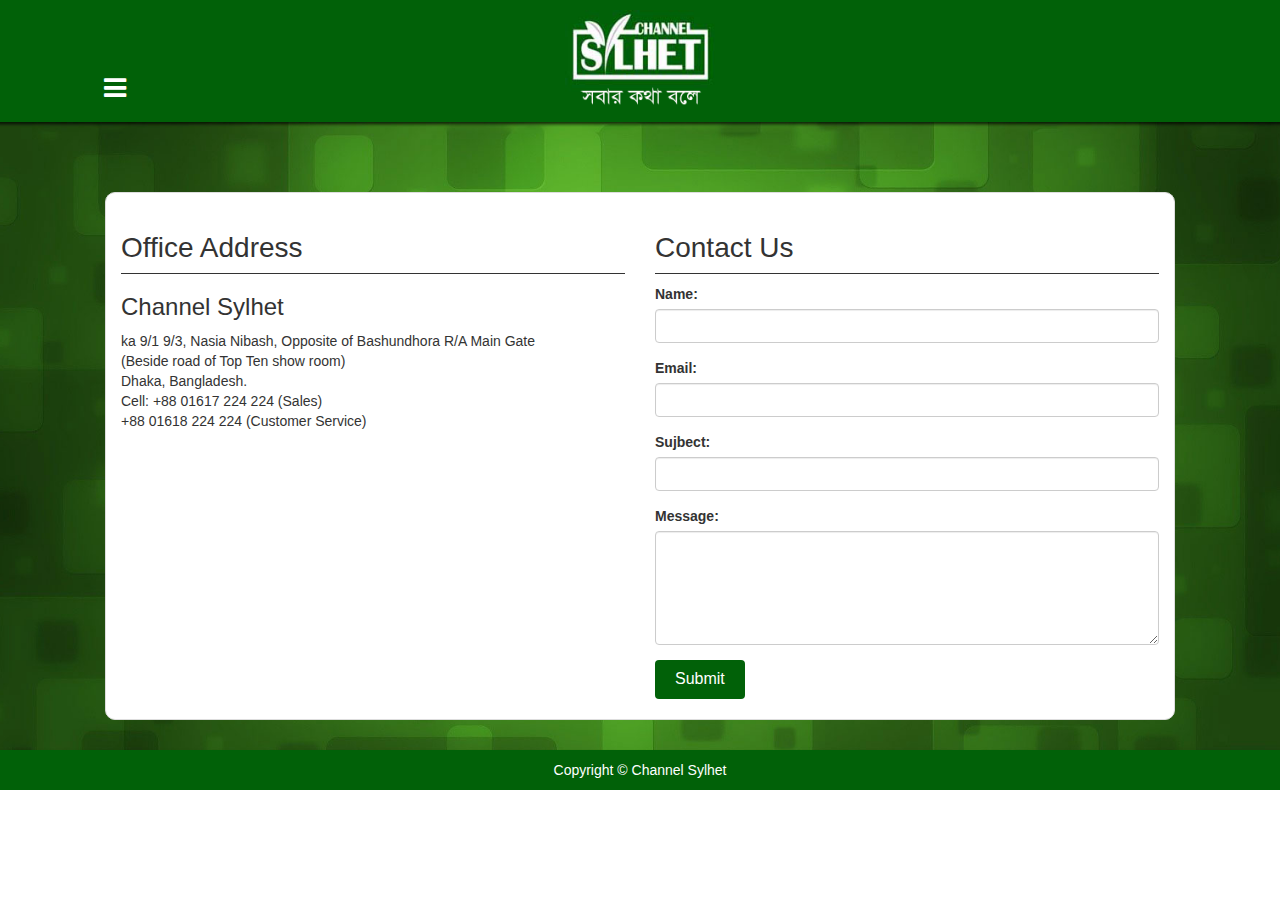
<file: contact-us.html>
<!DOCTYPE html>
<html lang="en">
  <head>
    <meta charset="utf-8">
    <meta http-equiv="X-UA-Compatible" content="IE=edge">
    <meta name="viewport" content="width=device-width, initial-scale=1">
    <!-- The above 3 meta tags *must* come first in the head; any other head content must come *after* these tags -->
    <meta name="description" content="">
    <meta name="author" content="Shafiqul Islam">
    <link rel="icon" href="../../favicon.ico">

    <title>Contact Us</title>

    <!-- Bootstrap core CSS -->
	  <link href="css/bootstrap.min.css" rel="stylesheet">
	  <link href="css/owl.carousel.min.css" rel="stylesheet">
	  <link href="css/font-awesome.min.css" rel="stylesheet">

    <!-- Custom styles for this template -->
    <link href="css/style.css" rel="stylesheet">



    <!-- HTML5 shim and Respond.js for IE8 support of HTML5 elements and media queries -->
    <!--[if lt IE 9]>
      <script src="https://oss.maxcdn.com/html5shiv/3.7.3/html5shiv.min.js"></script>
      <script src="https://oss.maxcdn.com/respond/1.4.2/respond.min.js"></script>
    <![endif]-->
  </head>

  <body>
	<header>
		<div class="main-headre">
			<div class="container">
				<div class="main-menu">
					<button data-toggle="collapse" data-target="#menu"><i class="fa fa-bars" aria-hidden="true"></i></button>
					<div id="menu" class="collapse">
						<ul>
							<li><a href="#">Home</a></li>
							<li><a href="#">Bangla Video</a></li>
							<li><a href="#">English Video</a></li>
							<li><a href="#">Funny Video</a></li>
							<li><a href="#">Contact Us</a></li>
						</ul>
					</div>
				</div>
				<div class="logo"><a href="index.html"><img src="img/logo.png" alt="Channel Sylhet"/></a></div>
			</div>
		</div>
	</header>
	<div class="main-wrapper">
		<div class="container">
			<div class="article-wrapper">
				<div class="col-md-6">
					<div class="contact-address">
						<h1>Office Address</h1>
						<h3>Channel Sylhet</h3>
						<p>ka 9/1 9/3, Nasia Nibash, Opposite of Bashundhora R/A Main Gate </br> (Beside road of Top Ten show room) </br>Dhaka, Bangladesh.</br>Cell: +88 01617 224 224 (Sales)</br> +88 01618 224 224 (Customer Service)</p> 
					</div>
				</div>
				<div class="col-md-6">
					<div class="contact-form">
						<h1>Contact Us</h1>
						<form method="post" > 
							<div class="form-group">
							  <label for="name">Name:</label>
							  <input type="text" class="form-control" id="name">
							</div>
							<div class="form-group">
							  <label for="email">Email:</label>
							  <input type="text" class="form-control" id="email">
							</div>
							<div class="form-group">
							  <label for="sujbect">Sujbect:</label>
							  <input type="text" class="form-control" id="sujbect">
							</div>
							<div class="form-group">
							  <label for="message">Message:</label>
							  <textarea class="form-control" rows="5" id="message"></textarea>
							</div>
							<button type="button" class="btn btn-primary">Submit</button>
						<form> 
					</div>
				</div>
			</div>
		</div><!-- /.container -->
	</div><!-- /.main-wrapper -->
	<footer>
		<div class="copyright">Copyright &copy Channel Sylhet </div>
	</footer>
	
    <!-- Bootstrap core JavaScript
    ================================================== -->
    <!-- Placed at the end of the document so the pages load faster -->
    <script src="https://ajax.googleapis.com/ajax/libs/jquery/1.12.4/jquery.min.js"></script>
    <script>window.jQuery || document.write('<script src="../../assets/js/vendor/jquery.min.js"><\/script>')</script>
    <script src="js/bootstrap.min.js"></script>
    <script src="js/custom.js"></script>
    <script src="js/owl.carousel.min.js"></script>
  </body>
</html>
</file>
<file: css/style.css>
.main-headre {
    background: #016108 none repeat scroll 0 0;
}
.main-headre .container{
	position:relative;
}
.main-menu > button {
  background: none;
  border: medium none;
    padding: 0px;
}
.main-menu > button i {
    color: #fff;
    font-size: 26px;
}
.main-menu #menu {
  position: absolute;
  z-index:9999;
}
.main-menu #menu ul {
    background: #fff none repeat scroll 0 0;
    display: block;
    list-style: outside none none;
    margin: 27px auto 0;
    padding: 0;
    text-align: center;
    width: 1069px;
}
.main-menu #menu ul li {
    display: inline-block;
}
.main-menu #menu ul li a {
    color: #000;
    display: block;
    font-size: 18px;
    padding: 10px;
    text-decoration: none;
}
.main-menu #menu ul li:last-child a{
	border-bottom:none;
}
.main-menu #menu ul li a:hover{
	background: #016108 none repeat scroll 0 0;
    color: #fff;
}
.main-menu {
	bottom: 20px;
	left: 1.3%;
	position: absolute;
}
.main-headre .logo img{
	margin:10px auto;
	display:block;
    width:150px;
}

.main-wrapper{
	background: url(../img/bg.jpg) no-repeat center top;
	min-height:500px;
	background-size:cover;
    padding-top: 40px;
}
.logo {
    display: block;
    margin: 0 auto;
    text-align: center;
    width: 200px;
}
.article-wrapper {
  background: #fff none repeat scroll 0 0;
  border: 1px solid #ddd;
  border-radius: 10px;
  display: block;
  margin: 30px 0;
  min-height: 500px;
  overflow: hidden;
  padding: 20px 0;
}
.contact-form .btn.btn-primary {
  background: #016108 none repeat scroll 0 0;
  border: medium none;
  font-size: 16px;
  padding: 8px 20px;
}
.contact-address > h1, .contact-form > h1 {
  border-bottom: 1px solid;
  font-size: 28px;
  padding-bottom: 10px;
}
.search-social {
    background: #333333 none repeat scroll 0 0;
    display: block;
    margin: 0 auto;
    width: 400px;
}
.search-social > ul {
    list-style: outside none none;
    margin: 20px 0;
    padding: 0;
    text-align: center;
}
.search-social > ul > li {
    display: inline-block;
    padding: 10px;
}
.search-social > ul > li a i.fa {
    color: #ddd;
    font-size: 20px;
}
.search-social > ul > li a i.fa:hover{
    color: #fff;
}
.search-social > ul > li form input {
    background: rgba(0, 0, 0, 0) none repeat scroll 0 0;
    border-color: #6d6d6d;
    border-style: none none solid;
    border-width: medium medium 1px;
}
.search-social > ul > li form button {
    background: rgba(0, 0, 0, 0) none repeat scroll 0 0;
    border: medium none;
}
.search-social > ul > li form button i.fa {
    color: #ddd;
}
.search-social > ul > li form button i.fa:hover{
    color: #fff;
}
.search-social > ul > li form input::-moz-placeholder{
    color: #6d6d6d;
    font-style: italic;
}
.search-social > ul > li form input::-moz-placeholder{
    color: #6d6d6d;
    font-style: italic;
}
.search-social > ul > li form input::-webkit-input-placeholder{
    color: #6d6d6d;
    font-style: italic;
}
.search-social > ul > li form input:-ms-input-placeholder{
    color: #6d6d6d;
    font-style: italic;
}
.search-social > ul > li:first-child {
    border-right: 1px solid #6d6d6d;
    margin-right: 10px;
    padding: 0 12px 0 0;
}
footer{
	background: #016108 none repeat scroll 0 0;
}
footer .copyright{
	text-align:center;
	color:#fff;
	padding:10px 0px;
}


/*****Video CSS****/
#playlist {
	margin:10px 0px;
}
#playlist .item div#videoplay {
  border: 3px solid #000;
  border-radius: 3px;
  cursor: pointer;
  text-align: center;
  background:#fff;
}
#playlist .item div#videoplay:hover {
  background: rgba(0, 0, 0, 0.7) none repeat scroll 0 0;
  opacity: 0.8;
  color:#fff;
}
#playlist .item div#videoplay h4.video-title{
	
}
video {
    box-shadow: none !important;
    width: 100%;
}
#video-container {
  width: 100%;
  margin: auto;
}

#playlist li{
  cursor: pointer;
  padding: 5px;
  display: inline-flex;
  width: 100%;
  float: left;
}
video::-internal-media-controls-download-button {
    display:none;
}
video::-webkit-media-controls-enclosure {
    overflow:hidden;
}
video::-webkit-media-controls-panel {
    width: calc(100% + 30px); /* Adjust as needed */
}
#playlist li:hover{
    color:blue;                        
}
#video-player {
  border: 10px solid #000;
  border-radius: 10px;
  height: auto;
  width: 100% !important;
}
.video-thumbnail {
    width: 190px;
    height: 108px;
}

.owl-nav div.owl-next, .owl-nav div.owl-prev {
  position: absolute;
}
.owl-nav div.owl-prev{
    left: -65px;
    top: 38%;
}
.owl-nav div.owl-next{
    right: -65px;
    top: 38%;
}
.owl-nav div.owl-prev i.fa-angle-left, .owl-nav div.owl-next i.fa-angle-right {
  background: #000 none repeat scroll 0 0;
  border-radius: 90%;
  color: #fff;
  display: block;
  font-size: 24px;
  font-weight: bold;
  height: 50px;
  line-height: 40px;
  padding: 5px;
  text-align: center;
  width: 50px;
}
.owl-nav div.owl-prev i.fa-angle-left:hover, .owl-nav div.owl-next i.fa-angle-right:hover{
	 background: rgba(0, 0, 0, 0.5) none repeat scroll 0 0;
}
#playlist .item div#videoplay::before {
    color: #fff;
    content: "";
    font-family: fontawesome;
    font-size: 40px;
    position: absolute;
    top: 20%;
    z-index: 99999;
}
#playlist > img {
  display: block;
  margin: 0 auto 8px;
}
@media (max-width: 1199px) {
    .main-menu #menu ul {
        width: 945px;
    }
}
@media (max-width: 991px) {
    .main-menu #menu ul {
        width: 734px;
    }
}
@media (max-width: 768px) {
    .main-menu #menu ul{
        width: 320px;
    }
    .main-menu #menu ul li {
        display: block;
    }
    .owl-nav div.owl-prev i.fa-angle-left, .owl-nav div.owl-next i.fa-angle-right {
        background: #000 none repeat scroll 0 0;
        border-radius: 90%;
        color: #fff;
        display: block;
        font-size: 16px;
        font-weight: bold;
        height: 30px;
        line-height: 22px;
        padding: 5px;
        text-align: center;
        width: 30px;
    }
    .owl-nav div.owl-prev {
        left: 0;
        top: 38%;
    }
    .owl-nav div.owl-next {
        right: 0;
        top: 38%;
    }
}
@media (max-width: 480px) {
    .search-social {
        width: 320px;
    }

    .search-social > ul > li {
        display: inline-block;
        padding: 6px;
    }
    .search-social > ul > li a i.fa {
        font-size: 14px;
    }
    .search-social > ul > li:first-child {
        margin-right: 5px;
        padding: 0 5px 0 0;
    }
}
</file>
